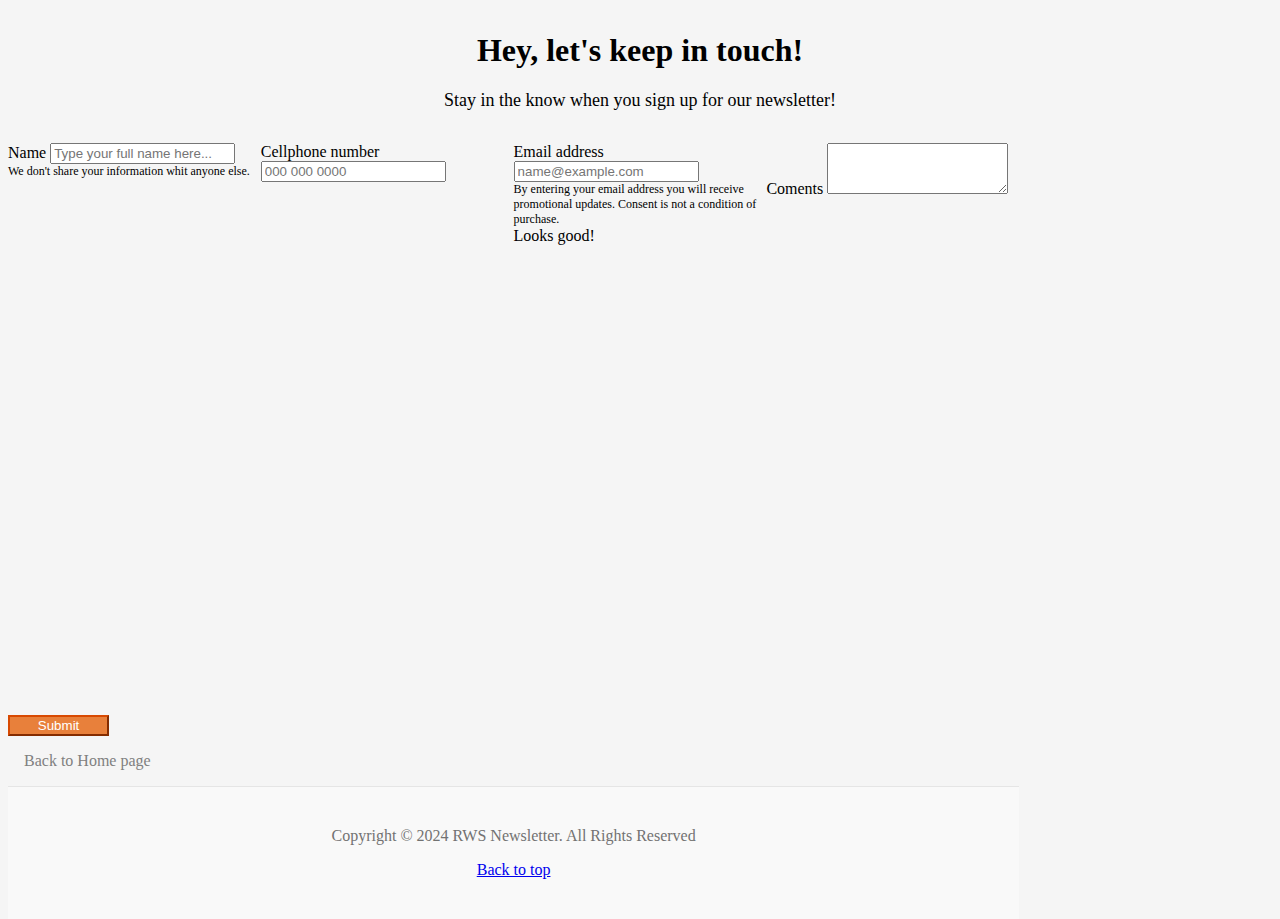
<file: contact.html>
<!doctype html>
<html lang="es">
  <head>
    <meta charset="utf-8">
    <meta name="viewport" content="width=device-width, initial-scale=1">
    <title>RWS Newsletter</title>
    <link href="style.css" rel="stylesheet" type="text/css" />
    <link rel="stylesheet" href="https://cdnjs.cloudflare.com/ajax/libs/font-awesome/5.13.0/css/all.min.css" integrity="sha512-L7MWcK7FNPcwNqnLdZq86lTHYLdQqZaz5YcAgE+5cnGmlw8JT03QB2+oxL100UeB6RlzZLUxCGSS4/++mNZdxw==" crossorigin="anonymous" referrerpolicy="no-referrer" />
    <link href="https://cdn.jsdelivr.net/npm/bootstrap@5.2.2/dist/css/bootstrap.min.css" rel="stylesheet" integrity="sha384-Zenh87qX5JnK2Jl0vWa8Ck2rdkQ2Bzep5IDxbcnCeuOxjzrPF/et3URy9Bv1WTRi" crossorigin="anonymous">
  </head>

  <body style="background-color:whitesmoke;">
  
  <div style="text-align: center;  margin: 2em;">
    <h1>Hey, let's keep in touch!</h1>
    <div id="emailHelp" class="form-text" style="font-size: 18px;">Stay in the know when you sign up for our newsletter!
       </div>
  </div>

  <form>
    <div class="container-fluid" style="width: 80%;">
      <div class="row" style="display:flex; justify-content:center; height:60vh; align-content: center;  margin-top: 1em;" >

     <div class="mb-3" style="width: 51%; min-height: 3.125rem;">
       <label for="validationCustom01" for="exampleInputEmail1" class="form-label">Name</label>
       <input type="text" class="form-control" id="validationCustom01" required placeholder="Type your full name here...">
       <div id="emailHelp" class="form-text" style="font-size: 12px;">We don't share your information whit anyone else.
       </div>
     </div>
        
    <div class="mb-3" style="width: 51%; min-height: 3.125rem;">
       <label for="exampleInputPassword1" class="form-label">Cellphone number</label>
       <input type="password" placeholder="000 000 0000" class="form-control">
     </div>
        
        <div class="mb-3" style="width: 51%; min-height: 3.125rem;">
          <label for="exampleFormControlInput1" class="form-label">Email address</label>
          <input type="email" class="form-control" id="exampleFormControlInput1" placeholder="name@example.com">
          <div id="emailHelp" class="form-text" style="font-size: 12px;">By entering your email address you will receive promotional updates. Consent is not a condition of purchase.
       </div>
          <div class="valid-feedback">
        Looks good!
      </div>
        </div>

    <div class="mb-3" style="width: 51%; min-height: 3.125rem;">
      <label for="exampleFormControlTextarea1" class="form-label">Coments</label>
      <textarea class="form-control" id="exampleFormControlTextarea1" rows="3"></textarea>
    </div>
   </form></form>
  </div>

    <div class="container-fluid d-flex"  style="width: 100%; margin-top: 2em; justify-content: center;">
    <button type="submit" id="boton" value="ingresar" class="btn btn-danger" style=" width:10%; background-color:#e8803b; border-color:#d84901; color: white;">Submit </button></div>
    
    <div class="text-end" style="margin: 1em;">
      <a href=index.html style="color: gray; text-decoration:none;">
        Back to Home page <i class= "fas fa-angle-right"></i>
      </a>          
    </div>

    <footer class="blog-footer">
        <p>Copyright © 2024 RWS Newsletter. All Rights Reserved</p>
        <p>
            <a href="#">Back to top</a>
        </p>
    </footer>

  </body>
  
</html>
</file>
<file: style.css>
html {
  height: 100%;
  width: 100%;
}

.blog-header-logo {
  font-family: 'Tu Fuente Deseada', sans-serif; /* Reemplaza 'Tu Fuente Deseada' con el nombre de la fuente que quieres usar */
}

  
.bd-placeholder-img {
  font-size: 1.125rem;
  text-anchor: middle;
  -webkit-user-select: none;
  -moz-user-select: none;
  user-select: none;
}
  
.b-example-divider {
  height: 3rem;
  background-color: rgba(0, 0, 0, .1);
  border: solid rgba(0, 0, 0, .15);
  border-width: 1px 0;
  box-shadow: inset 0 .5em 1.5em rgba(0, 0, 0, .1), inset 0 .125em .5em rgba(0, 0, 0, .15);
}
  
.b-example-vr {
  flex-shrink: 0;
  width: 1.5rem;
  height: 100vh;
}
  
.bi {
  vertical-align: -.125em;
  fill: currentColor;
}
  
.nav-scroller {
  position: relative;
  z-index: 2;
  height: 2.75rem;
  overflow-y: hidden;
}
  
.nav-scroller .nav {
  display: flex;
  flex-wrap: nowrap;
  padding-bottom: 1rem;
  margin-top: -1px;
  overflow-x: auto;
  text-align: center;
  white-space: nowrap;
  -webkit-overflow-scrolling: touch;
}

.blog-footer {
  padding: 1.5rem 0;
  color: #727272;
  text-align: center;
  background-color: #f9f9f9;
  border-top: .05rem solid #e5e5e5;
}

footer {
  display: block;
  unicode-bidi: isolate;
}

nav.blog-pagination{
  padding: 1rem 0;
}

/* CSS para dispositivos con pantalla grande */
@media (min-width: 1200px) {
  .col-4 {
    flex: 0 0 33.333333%;
    max-width: 33.333333%;
  }
}

/* CSS para dispositivos con pantalla mediana */
@media (min-width: 768px) and (max-width: 1199px) {
  .col-4 {
    flex: 0 0 50%;
    max-width: 50%;
  }

  .blog-header .row {
    flex-wrap: wrap;
  }

  .blog-header .btn {
    margin-top: 1rem;
  }
}

/* CSS para dispositivos con pantalla pequeña */
@media (max-width: 768px) {

  .col-4.d-flex {
    flex-direction: column;
    align-items: flex-start;
}
.btn.btn-sm.btn-outline-secondary {
    margin-top: 1rem;
    margin-right: 0;
}

  .bd-placeholder-img-lg {
    font-size: 3.5rem;
  }

  .nav{
    margin-inline: 0px;
    font-size: 10px;
    padding: 1em;
    width: 100%;
    height: 50px;
    margin: 0;
  }

}
</file>
